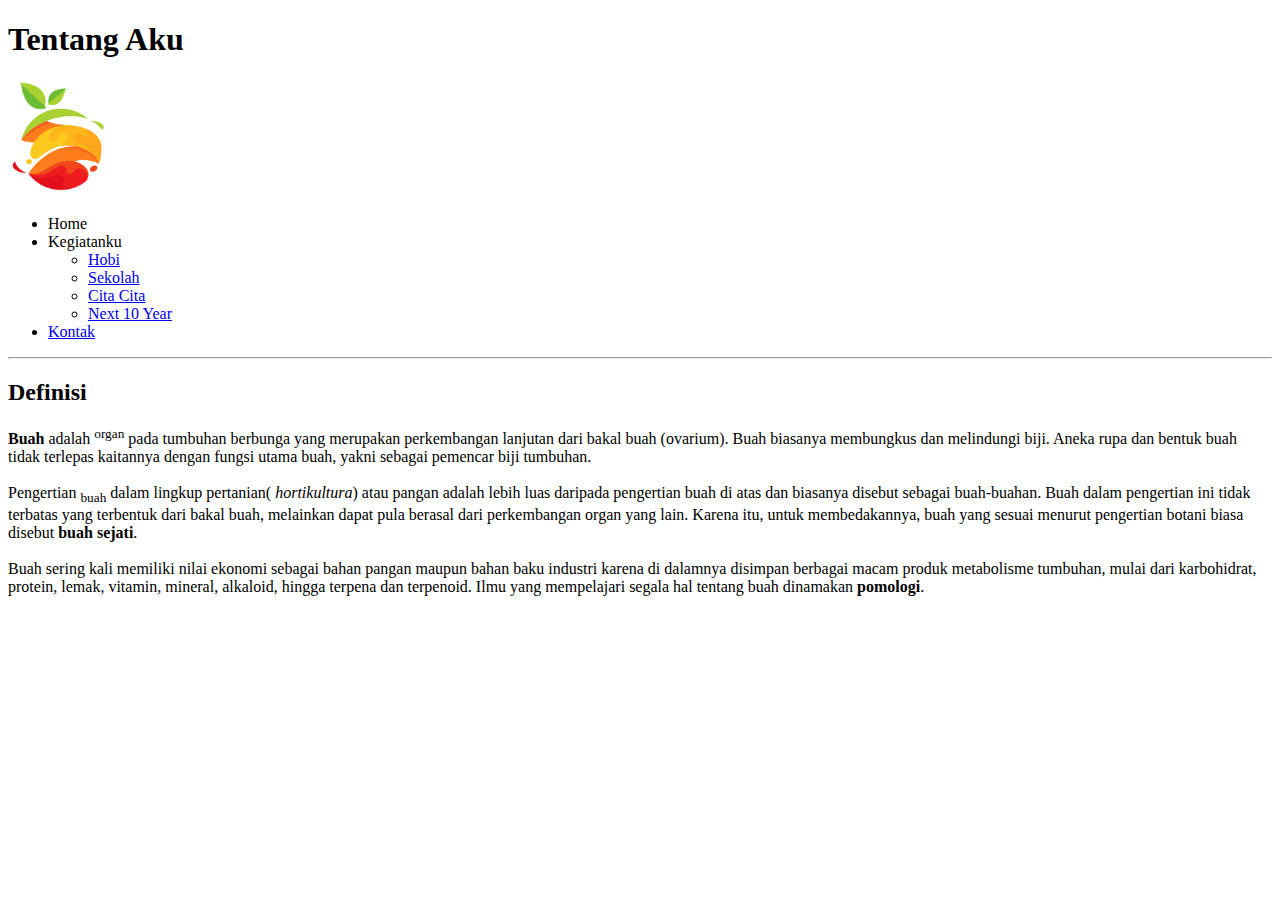
<file: tentangaku.com/index.html>
<!DOCTYPE html>
<html lang="en">
  <head>
    <meta charset="UTF-8" />
    <meta name="viewport" content="width=device-width, initial-scale=1.0" />
    <title>Tentang Aku</title>
  </head>
  <body>
    <h1>Tentang Aku</h1>

    <img src="images/image1.png" width="100" alt="" />

    <ul>
      <li>Home</li>
      <li>
        Kegiatanku
        <ul>
          <li><a href="pages/hobi.html">Hobi</a></li>
          <li><a href="pages/sekolah.html">Sekolah</a></li>
          <li><a href="pages/citacita.html">Cita Cita</a></li>
          <li><a href="pages/next10year.html">Next 10 Year</a></li>
        </ul>
      </li>
      <li><a href="pages/kontak.html">Kontak</a></li>
    </ul>

    <hr />

    <h2>Definisi</h2>

    <p>
      <strong>Buah</strong> adalah <sup>organ</sup> pada tumbuhan berbunga yang
      merupakan perkembangan lanjutan dari bakal buah (ovarium). Buah biasanya
      membungkus dan melindungi biji. Aneka rupa dan bentuk buah tidak terlepas
      kaitannya dengan fungsi utama buah, yakni sebagai pemencar biji tumbuhan.
      <br /><br />
      Pengertian <sub>buah</sub> dalam lingkup pertanian( <em>hortikultura</em>)
      atau pangan adalah lebih luas daripada pengertian buah di atas dan
      biasanya disebut sebagai buah-buahan. Buah dalam pengertian ini tidak
      terbatas yang terbentuk dari bakal buah, melainkan dapat pula berasal dari
      perkembangan organ yang lain. Karena itu, untuk membedakannya, buah yang
      sesuai menurut pengertian botani biasa disebut
      <strong>buah sejati</strong>. <br /><br />
      Buah sering kali memiliki nilai ekonomi sebagai bahan pangan maupun bahan
      baku industri karena di dalamnya disimpan berbagai macam produk
      metabolisme tumbuhan, mulai dari karbohidrat, protein, lemak, vitamin,
      mineral, alkaloid, hingga terpena dan terpenoid. Ilmu yang mempelajari
      segala hal tentang buah dinamakan <strong>pomologi</strong>.
    </p>
  </body>
</html>
</file>
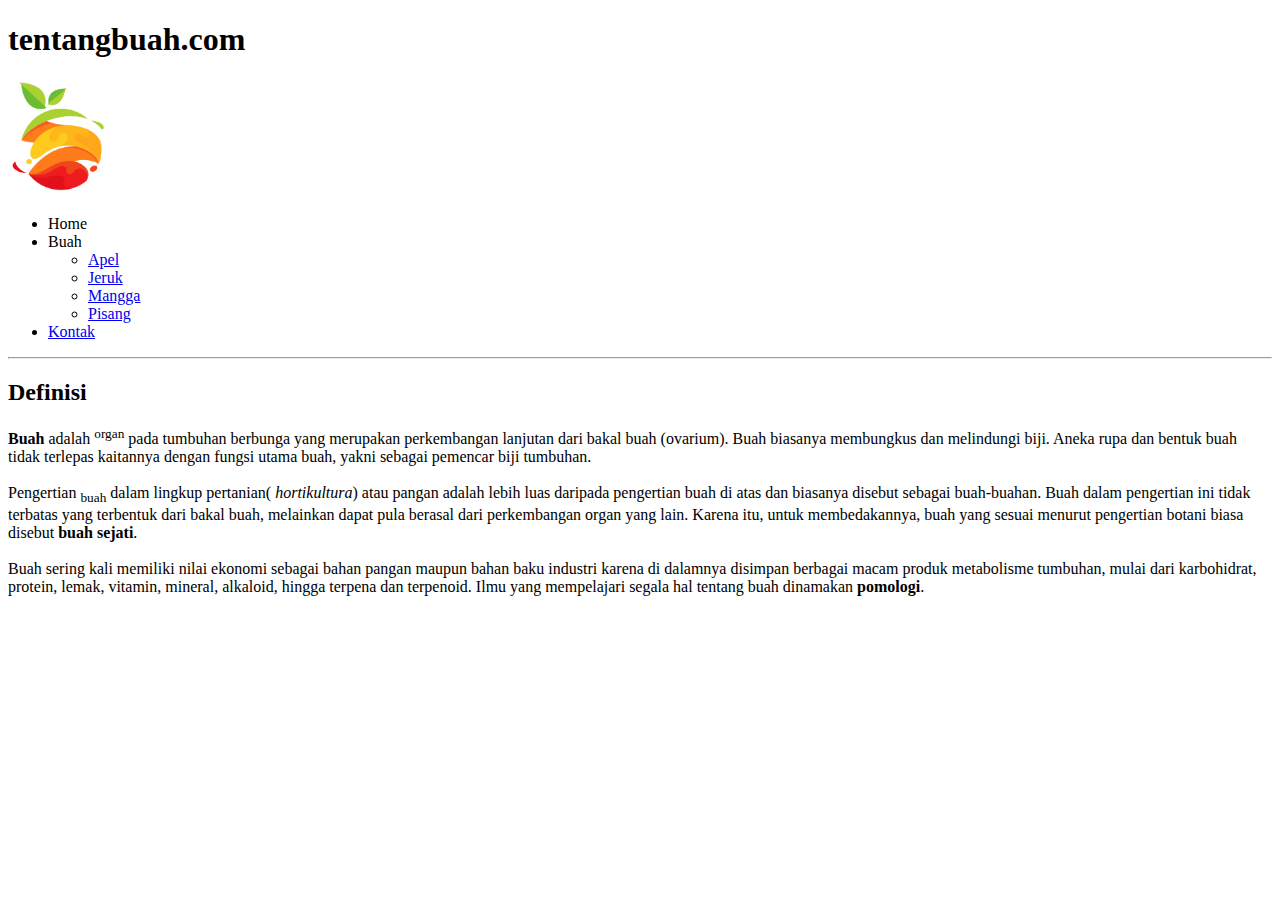
<file: tentangbuah.com/index.html>
<!DOCTYPE html>
<html lang="en">
  <head>
    <meta charset="UTF-8" />
    <meta name="viewport" content="width=device-width, initial-scale=1.0" />
    <title>tentangbuah.com</title>
  </head>
  <body>
    <h1>tentangbuah.com</h1>

    <img src="images/image1.png" width="100" alt="" />

    <ul>
      <li>Home</li>
      <li>
        Buah
        <ul>
          <li><a href="pages/apel.html">Apel</a></li>
          <li><a href="pages/jeruk.html">Jeruk</a></li>
          <li><a href="pages/mangga.html">Mangga</a></li>
          <li><a href="pages/pisang.html">Pisang</a></li>
        </ul>
      </li>
      <li><a href="pages/kontak.html">Kontak</a></li>
    </ul>

    <hr />

    <h2>Definisi</h2>

    <p>
      <strong>Buah</strong> adalah <sup>organ</sup> pada tumbuhan berbunga yang
      merupakan perkembangan lanjutan dari bakal buah (ovarium). Buah biasanya
      membungkus dan melindungi biji. Aneka rupa dan bentuk buah tidak terlepas
      kaitannya dengan fungsi utama buah, yakni sebagai pemencar biji tumbuhan.
      <br /><br />
      Pengertian <sub>buah</sub> dalam lingkup pertanian( <em>hortikultura</em>)
      atau pangan adalah lebih luas daripada pengertian buah di atas dan
      biasanya disebut sebagai buah-buahan. Buah dalam pengertian ini tidak
      terbatas yang terbentuk dari bakal buah, melainkan dapat pula berasal dari
      perkembangan organ yang lain. Karena itu, untuk membedakannya, buah yang
      sesuai menurut pengertian botani biasa disebut
      <strong>buah sejati</strong>. <br /><br />
      Buah sering kali memiliki nilai ekonomi sebagai bahan pangan maupun bahan
      baku industri karena di dalamnya disimpan berbagai macam produk
      metabolisme tumbuhan, mulai dari karbohidrat, protein, lemak, vitamin,
      mineral, alkaloid, hingga terpena dan terpenoid. Ilmu yang mempelajari
      segala hal tentang buah dinamakan <strong>pomologi</strong>.
    </p>
  </body>
</html>
</file>
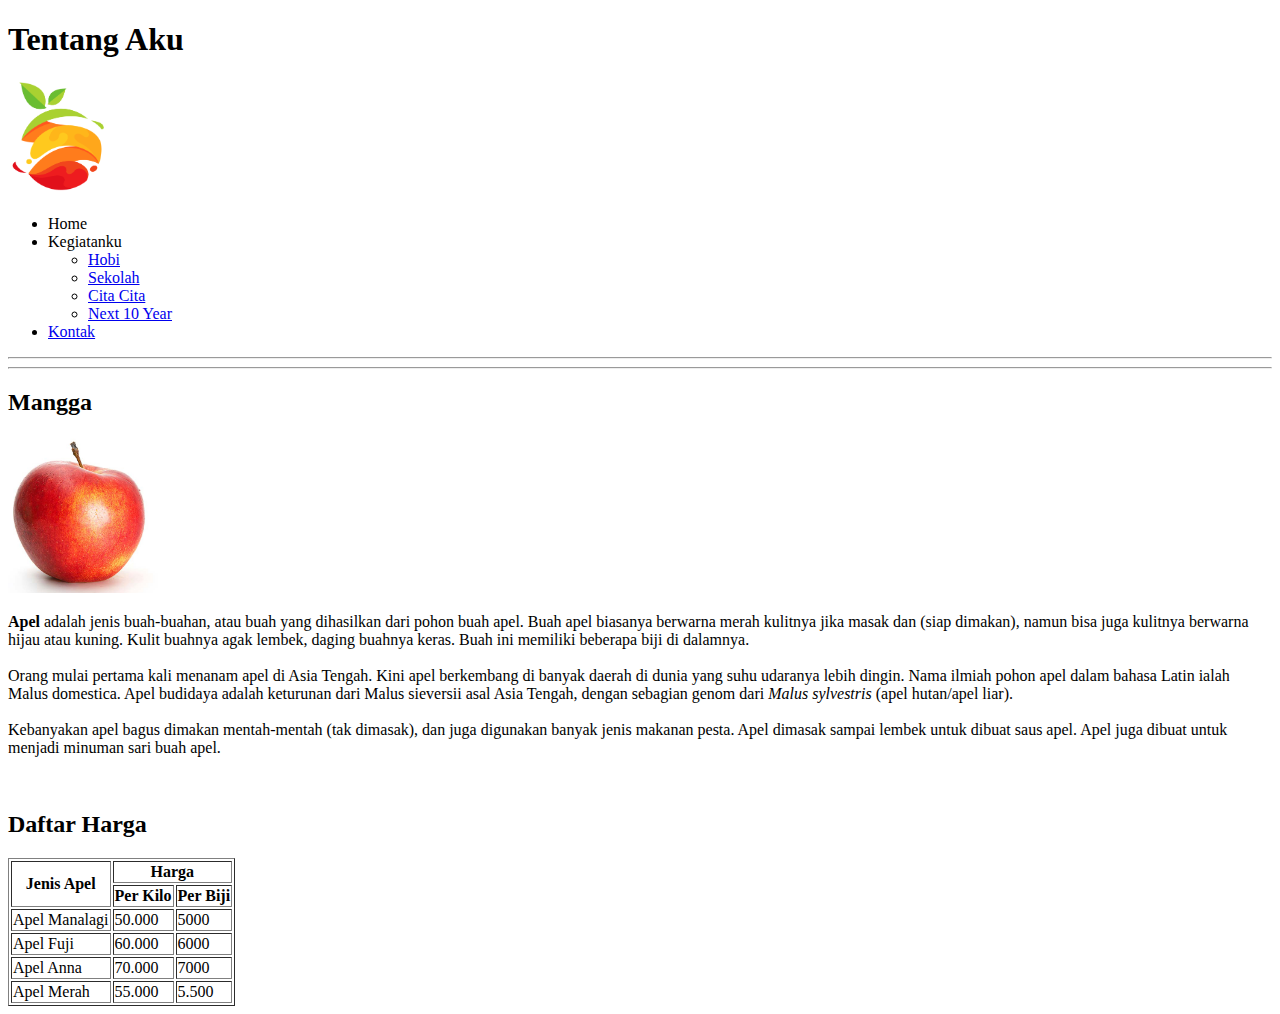
<file: tentangaku.com/pages/citacita.html>
<!DOCTYPE html>
<html lang="en">
  <head>
    <meta charset="UTF-8" />
    <meta name="viewport" content="width=device-width, initial-scale=1.0" />
    <title>Tentang Aku</title>
  </head>
  <body>
    <h1>Tentang Aku</h1>

    <img src="../images/image1.png" width="100" alt="" />

    <ul>
      <li>Home</li>
      <li>
        Kegiatanku
        <ul>
          <li><a href="hobi.html">Hobi</a></li>
          <li><a href="sekolah.html">Sekolah</a></li>
          <li><a href="citacita.html">Cita Cita</a></li>
          <li><a href="next10year.html">Next 10 Year</a></li>
        </ul>
      </li>
      <li><a href="kontak.html">Kontak</a></li>
    </ul>

    <hr />

    <hr />

    <h2>Mangga</h2>
    <img src="../images/image2.jpg" width="150" alt="" />
    <p>
      <strong>Apel</strong> adalah jenis buah-buahan, atau buah yang dihasilkan
      dari pohon buah apel. Buah apel biasanya berwarna merah kulitnya jika
      masak dan (siap dimakan), namun bisa juga kulitnya berwarna hijau atau
      kuning. Kulit buahnya agak lembek, daging buahnya keras. Buah ini memiliki
      beberapa biji di dalamnya. <br /><br />
      Orang mulai pertama kali menanam apel di Asia Tengah. Kini apel berkembang
      di banyak daerah di dunia yang suhu udaranya lebih dingin. Nama ilmiah
      pohon apel dalam bahasa Latin ialah Malus domestica. Apel budidaya adalah
      keturunan dari Malus sieversii asal Asia Tengah, dengan sebagian genom
      dari <em>Malus sylvestris</em> (apel hutan/apel liar). <br /><br />
      Kebanyakan apel bagus dimakan mentah-mentah (tak dimasak), dan juga
      digunakan banyak jenis makanan pesta. Apel dimasak sampai lembek untuk
      dibuat saus apel. Apel juga dibuat untuk menjadi minuman sari buah apel.
    </p>
    <br />

    <h2>Daftar Harga</h2>
    <table border="1">
      <thead>
        <tr>
          <th rowspan="2">Jenis Apel</th>
          <th colspan="2">Harga</th>
        </tr>
        <tr>
          <th>Per Kilo</th>
          <th>Per Biji</th>
        </tr>
      </thead>

      <tbody>
        <tr>
          <td>Apel Manalagi</td>
          <td>50.000</td>
          <td>5000</td>
        </tr>
        <tr>
          <td>Apel Fuji</td>
          <td>60.000</td>
          <td>6000</td>
        </tr>
        <tr>
          <td>Apel Anna</td>
          <td>70.000</td>
          <td>7000</td>
        </tr>
        <tr>
          <td>Apel Merah</td>
          <td>55.000</td>
          <td>5.500</td>
        </tr>
      </tbody>
    </table>
  </body>
</html>
</file>
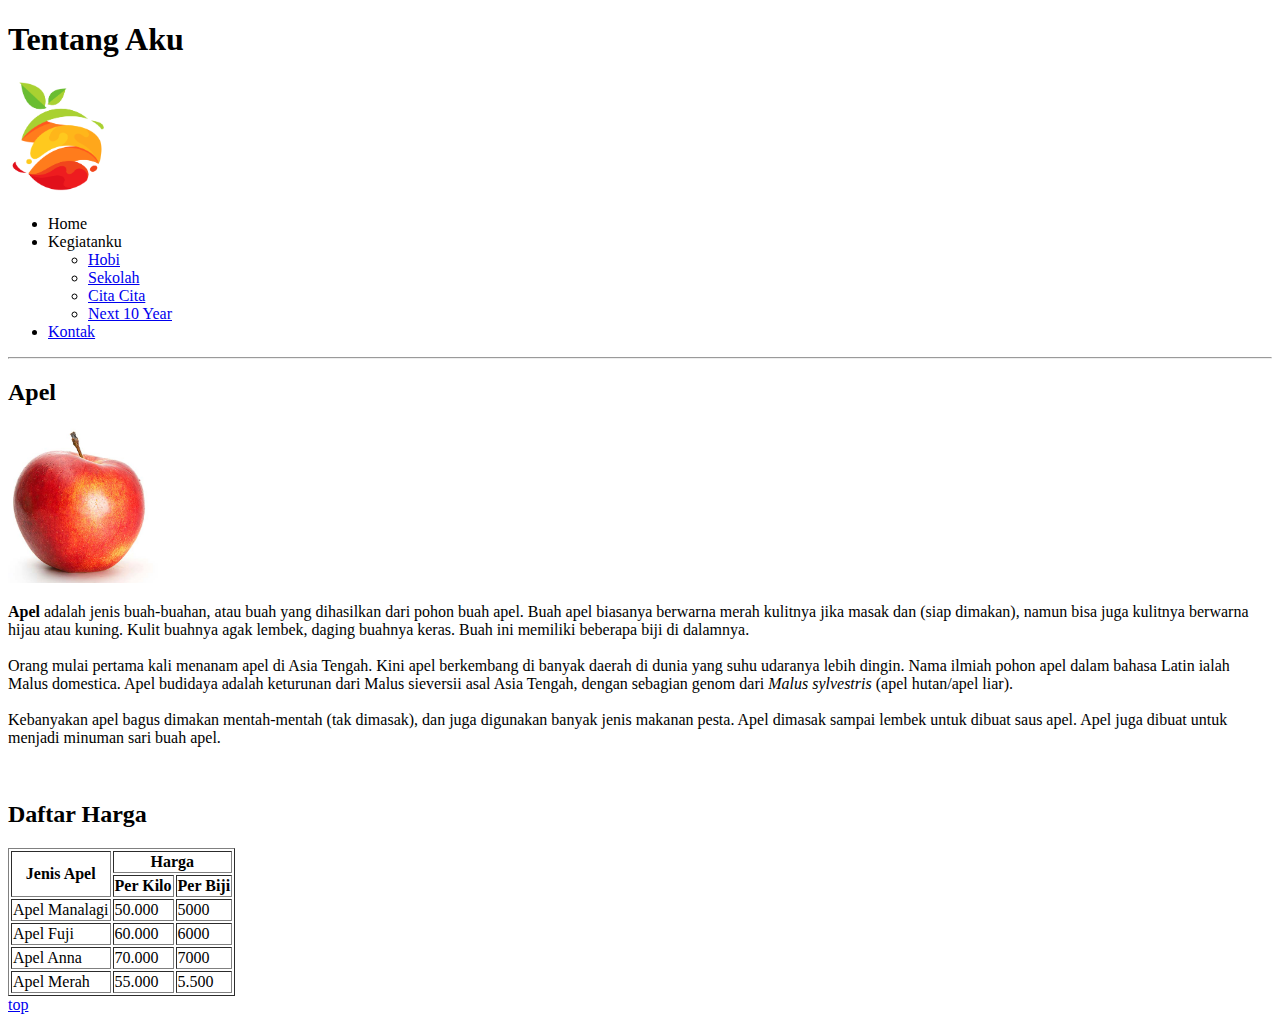
<file: tentangaku.com/pages/hobi.html>
<!DOCTYPE html>
<html lang="en">
  <head>
    <meta charset="UTF-8" />
    <meta name="viewport" content="width=device-width, initial-scale=1.0" />
    <title>Tentang Aku</title>
  </head>
  <body>
    <h1>Tentang Aku</h1>

    <img src="../images/image1.png" width="100" alt="" />

    <ul>
      <li>Home</li>
      <li>
        Kegiatanku
        <ul>
          <li><a href="hobi.html">Hobi</a></li>
          <li><a href="sekolah.html">Sekolah</a></li>
          <li><a href="citacita.html">Cita Cita</a></li>
          <li><a href="next10year.html">Next 10 Year</a></li>
        </ul>
      </li>
      <li><a href="kontak.html">Kontak</a></li>
    </ul>

    <hr />

    <h2>Apel</h2>
    <img src="../images/image2.jpg" width="150" alt="" id="apel" />
    <p>
      <strong>Apel</strong> adalah jenis buah-buahan, atau buah yang dihasilkan
      dari pohon buah apel. Buah apel biasanya berwarna merah kulitnya jika
      masak dan (siap dimakan), namun bisa juga kulitnya berwarna hijau atau
      kuning. Kulit buahnya agak lembek, daging buahnya keras. Buah ini memiliki
      beberapa biji di dalamnya. <br /><br />
      Orang mulai pertama kali menanam apel di Asia Tengah. Kini apel berkembang
      di banyak daerah di dunia yang suhu udaranya lebih dingin. Nama ilmiah
      pohon apel dalam bahasa Latin ialah Malus domestica. Apel budidaya adalah
      keturunan dari Malus sieversii asal Asia Tengah, dengan sebagian genom
      dari <em>Malus sylvestris</em> (apel hutan/apel liar). <br /><br />
      Kebanyakan apel bagus dimakan mentah-mentah (tak dimasak), dan juga
      digunakan banyak jenis makanan pesta. Apel dimasak sampai lembek untuk
      dibuat saus apel. Apel juga dibuat untuk menjadi minuman sari buah apel.
    </p>
    <br />

    <h2>Daftar Harga</h2>
    <table border="1">
      <thead>
        <tr>
          <th rowspan="2">Jenis Apel</th>
          <th colspan="2">Harga</th>
        </tr>
        <tr>
          <th>Per Kilo</th>
          <th>Per Biji</th>
        </tr>
      </thead>

      <tbody>
        <tr>
          <td>Apel Manalagi</td>
          <td>50.000</td>
          <td>5000</td>
        </tr>
        <tr>
          <td>Apel Fuji</td>
          <td>60.000</td>
          <td>6000</td>
        </tr>
        <tr>
          <td>Apel Anna</td>
          <td>70.000</td>
          <td>7000</td>
        </tr>
        <tr>
          <td>Apel Merah</td>
          <td>55.000</td>
          <td>5.500</td>
        </tr>
      </tbody>
    </table>
    <a href="#apel">top</a>
  </body>
</html>
</file>
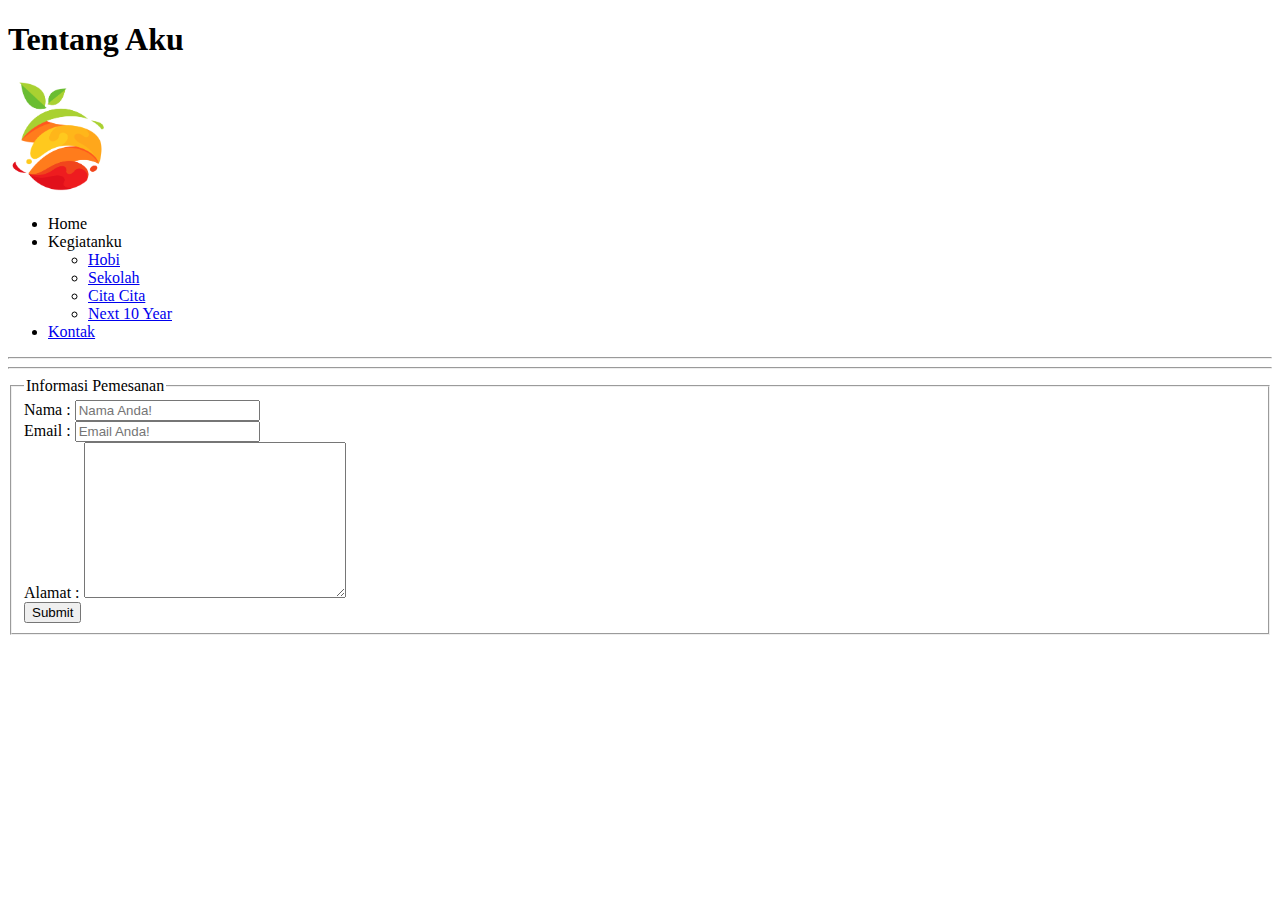
<file: tentangaku.com/pages/kontak.html>
<!DOCTYPE html>
<html lang="en">
  <head>
    <meta charset="UTF-8" />
    <meta name="viewport" content="width=device-width, initial-scale=1.0" />
    <title>Tentang Aku</title>
  </head>
  <body>
    <h1>Tentang Aku</h1>

    <img src="../images/image1.png" width="100" alt="" />

    <ul>
      <li>Home</li>
      <li>
        Kegiatanku
        <ul>
          <li><a href="hobi.html">Hobi</a></li>
          <li><a href="sekolah.html">Sekolah</a></li>
          <li><a href="citacita.html">Cita Cita</a></li>
          <li><a href="next10year.html">Next 10 Year</a></li>
        </ul>
      </li>
      <li><a href="kontak.html">Kontak</a></li>
    </ul>

    <hr />

    <hr />

    <form action="apel.html" method="get">
      <fieldset>
        <legend>Informasi Pemesanan</legend>
        <label for="nama">Nama :</label>
        <input type="text" name="nama" id="" placeholder="Nama Anda!" />
        <br />
        <label for="email">Email :</label>
        <input type="email" name="email" placeholder="Email Anda!" />
        <br />
        <label for="alamat">Alamat :</label>
        <textarea name="alamat" id="" cols="30" rows="10"></textarea>
        <br />
        <input type="submit" name="kirim" id="" />
      </fieldset>
    </form>
  </body>
</html>
</file>
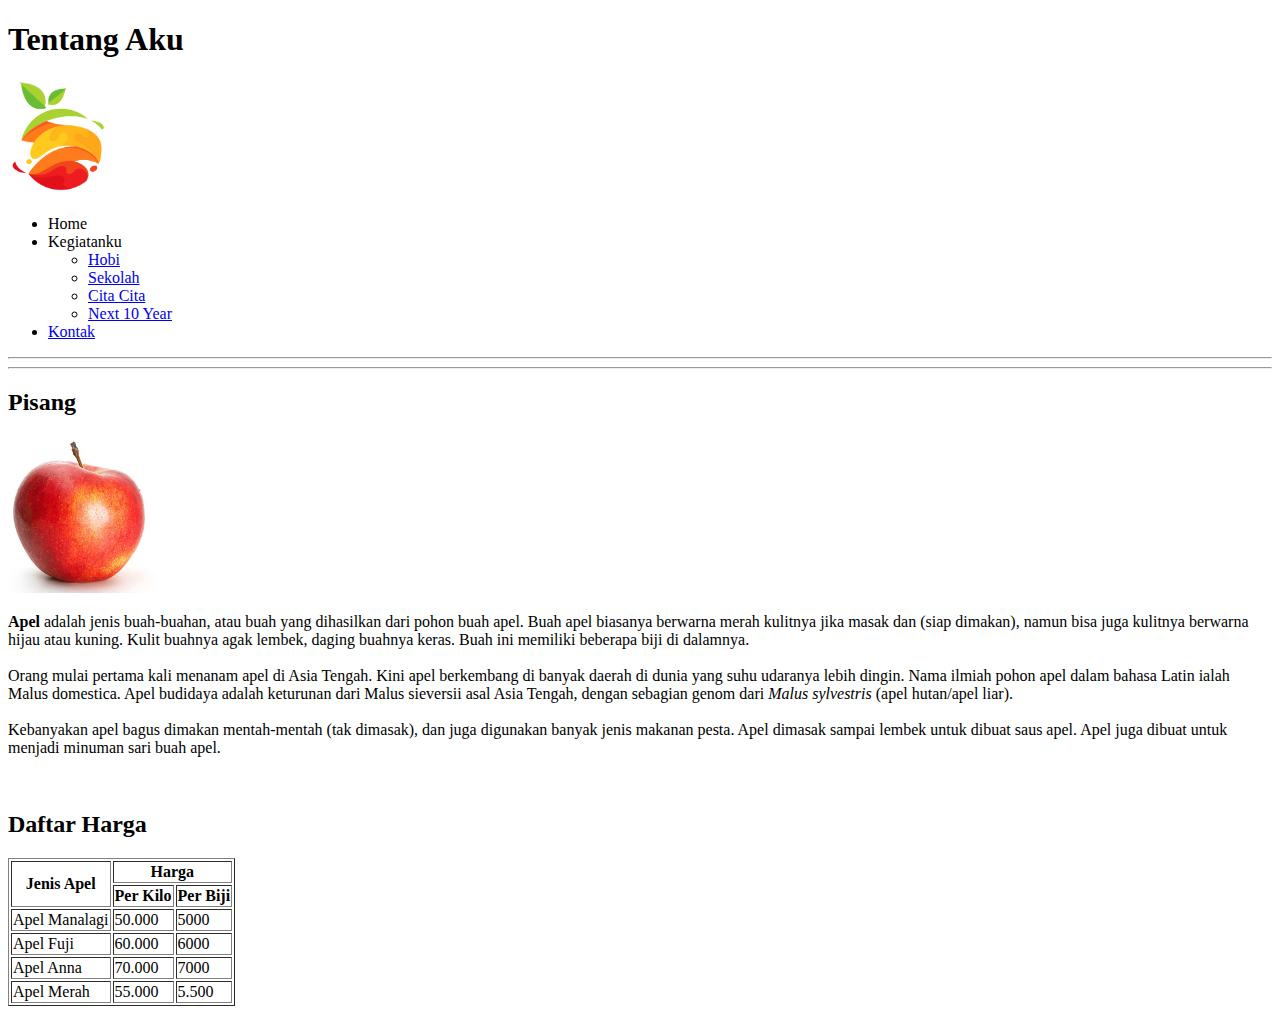
<file: tentangaku.com/pages/next10year.html>
<!DOCTYPE html>
<html lang="en">
  <head>
    <meta charset="UTF-8" />
    <meta name="viewport" content="width=device-width, initial-scale=1.0" />
    <title>Tentang Aku</title>
  </head>
  <body>
    <h1>Tentang Aku</h1>

    <img src="../images/image1.png" width="100" alt="" />

    <ul>
      <li>Home</li>
      <li>
        Kegiatanku
        <ul>
          <li><a href="hobi.html">Hobi</a></li>
          <li><a href="sekolah.html">Sekolah</a></li>
          <li><a href="citacita.html">Cita Cita</a></li>
          <li><a href="next10year.html">Next 10 Year</a></li>
        </ul>
      </li>
      <li><a href="kontak.html">Kontak</a></li>
    </ul>

    <hr />

    <hr />

    <h2>Pisang</h2>
    <img src="../images/image2.jpg" width="150" alt="" />
    <p>
      <strong>Apel</strong> adalah jenis buah-buahan, atau buah yang dihasilkan
      dari pohon buah apel. Buah apel biasanya berwarna merah kulitnya jika
      masak dan (siap dimakan), namun bisa juga kulitnya berwarna hijau atau
      kuning. Kulit buahnya agak lembek, daging buahnya keras. Buah ini memiliki
      beberapa biji di dalamnya. <br /><br />
      Orang mulai pertama kali menanam apel di Asia Tengah. Kini apel berkembang
      di banyak daerah di dunia yang suhu udaranya lebih dingin. Nama ilmiah
      pohon apel dalam bahasa Latin ialah Malus domestica. Apel budidaya adalah
      keturunan dari Malus sieversii asal Asia Tengah, dengan sebagian genom
      dari <em>Malus sylvestris</em> (apel hutan/apel liar). <br /><br />
      Kebanyakan apel bagus dimakan mentah-mentah (tak dimasak), dan juga
      digunakan banyak jenis makanan pesta. Apel dimasak sampai lembek untuk
      dibuat saus apel. Apel juga dibuat untuk menjadi minuman sari buah apel.
    </p>
    <br />

    <h2>Daftar Harga</h2>
    <table border="1">
      <thead>
        <tr>
          <th rowspan="2">Jenis Apel</th>
          <th colspan="2">Harga</th>
        </tr>
        <tr>
          <th>Per Kilo</th>
          <th>Per Biji</th>
        </tr>
      </thead>

      <tbody>
        <tr>
          <td>Apel Manalagi</td>
          <td>50.000</td>
          <td>5000</td>
        </tr>
        <tr>
          <td>Apel Fuji</td>
          <td>60.000</td>
          <td>6000</td>
        </tr>
        <tr>
          <td>Apel Anna</td>
          <td>70.000</td>
          <td>7000</td>
        </tr>
        <tr>
          <td>Apel Merah</td>
          <td>55.000</td>
          <td>5.500</td>
        </tr>
      </tbody>
    </table>
  </body>
</html>
</file>
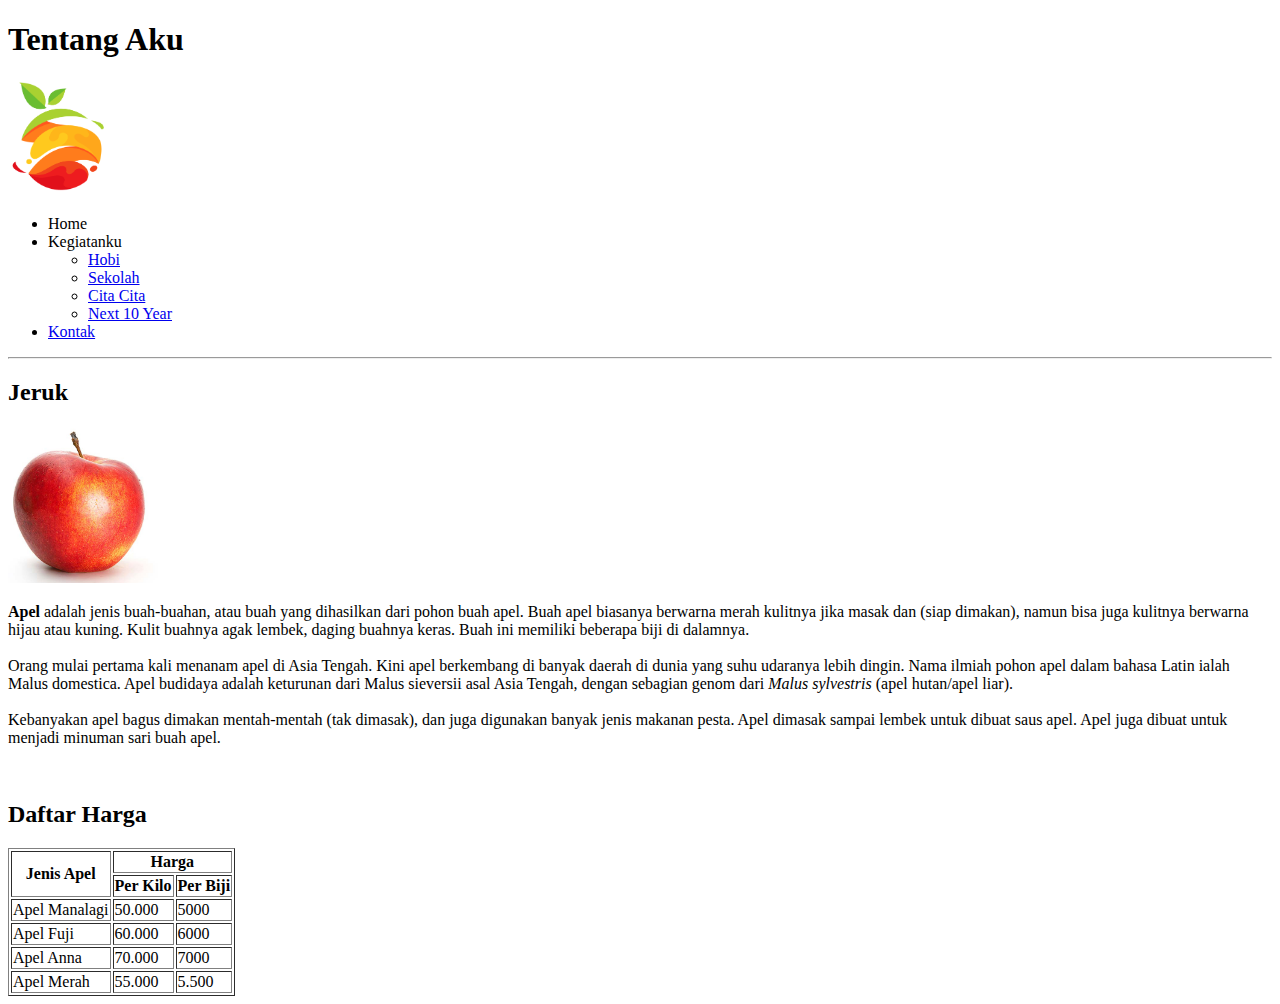
<file: tentangaku.com/pages/sekolah.html>
<!DOCTYPE html>
<html lang="en">
  <head>
    <meta charset="UTF-8" />
    <meta name="viewport" content="width=device-width, initial-scale=1.0" />
    <title>Tentang Aku</title>
  </head>
  <body>
    <h1>Tentang Aku</h1>

    <img src="../images/image1.png" width="100" alt="" />

    <ul>
      <li>Home</li>
      <li>
        Kegiatanku
        <ul>
          <li><a href="hobi.html">Hobi</a></li>
          <li><a href="sekolah.html">Sekolah</a></li>
          <li><a href="citacita.html">Cita Cita</a></li>
          <li><a href="next10year.html">Next 10 Year</a></li>
        </ul>
      </li>
      <li><a href="kontak.html">Kontak</a></li>
    </ul>

    <hr />

    <h2>Jeruk</h2>
    <img src="../images/image2.jpg" width="150" alt="" />
    <p>
      <strong>Apel</strong> adalah jenis buah-buahan, atau buah yang dihasilkan
      dari pohon buah apel. Buah apel biasanya berwarna merah kulitnya jika
      masak dan (siap dimakan), namun bisa juga kulitnya berwarna hijau atau
      kuning. Kulit buahnya agak lembek, daging buahnya keras. Buah ini memiliki
      beberapa biji di dalamnya. <br /><br />
      Orang mulai pertama kali menanam apel di Asia Tengah. Kini apel berkembang
      di banyak daerah di dunia yang suhu udaranya lebih dingin. Nama ilmiah
      pohon apel dalam bahasa Latin ialah Malus domestica. Apel budidaya adalah
      keturunan dari Malus sieversii asal Asia Tengah, dengan sebagian genom
      dari <em>Malus sylvestris</em> (apel hutan/apel liar). <br /><br />
      Kebanyakan apel bagus dimakan mentah-mentah (tak dimasak), dan juga
      digunakan banyak jenis makanan pesta. Apel dimasak sampai lembek untuk
      dibuat saus apel. Apel juga dibuat untuk menjadi minuman sari buah apel.
    </p>
    <br />

    <h2>Daftar Harga</h2>
    <table border="1">
      <thead>
        <tr>
          <th rowspan="2">Jenis Apel</th>
          <th colspan="2">Harga</th>
        </tr>
        <tr>
          <th>Per Kilo</th>
          <th>Per Biji</th>
        </tr>
      </thead>

      <tbody>
        <tr>
          <td>Apel Manalagi</td>
          <td>50.000</td>
          <td>5000</td>
        </tr>
        <tr>
          <td>Apel Fuji</td>
          <td>60.000</td>
          <td>6000</td>
        </tr>
        <tr>
          <td>Apel Anna</td>
          <td>70.000</td>
          <td>7000</td>
        </tr>
        <tr>
          <td>Apel Merah</td>
          <td>55.000</td>
          <td>5.500</td>
        </tr>
      </tbody>
    </table>
  </body>
</html>
</file>
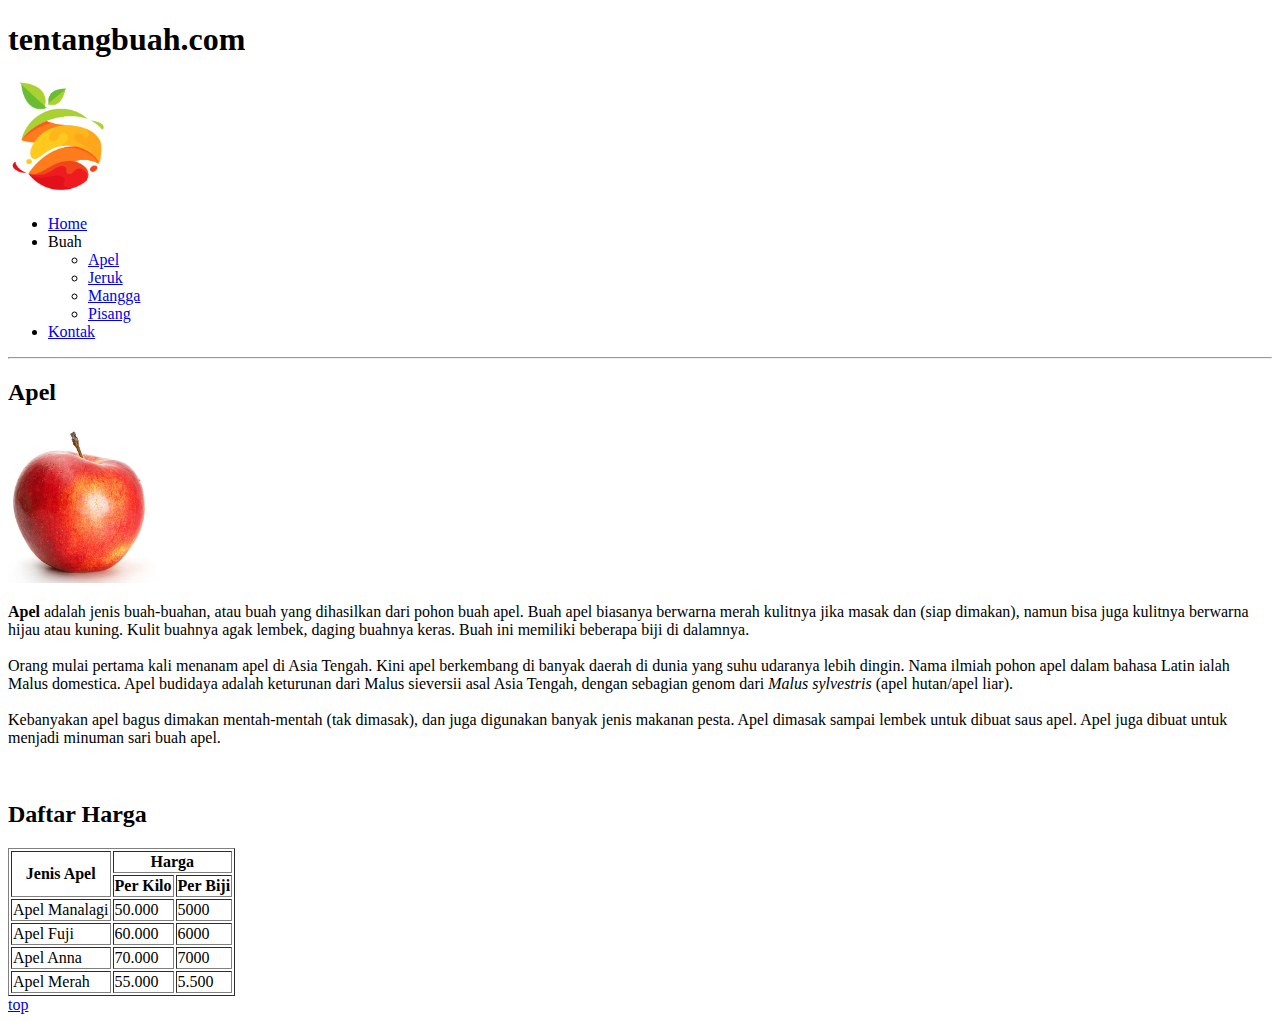
<file: tentangbuah.com/pages/apel.html>
<!DOCTYPE html>
<html lang="en">
  <head>
    <meta charset="UTF-8" />
    <meta name="viewport" content="width=device-width, initial-scale=1.0" />
    <title>tentangbuah.com</title>
  </head>
  <body>
    <h1>tentangbuah.com</h1>

    <img src="../images/image1.png" width="100" alt="" />

    <ul>
      <li><a href="../index.html">Home</a></li>
      <li>
        Buah
        <ul>
          <li><a href="apel.html">Apel</a></li>
          <li><a href="jeruk.html">Jeruk</a></li>
          <li><a href="mangga.html">Mangga</a></li>
          <li><a href="pisang.html">Pisang</a></li>
        </ul>
      </li>
      <li><a href="kontak.html">Kontak</a></li>
    </ul>

    <hr />

    <h2>Apel</h2>
    <img src="../images/image2.jpg" width="150" alt="" id="apel" />
    <p>
      <strong>Apel</strong> adalah jenis buah-buahan, atau buah yang dihasilkan
      dari pohon buah apel. Buah apel biasanya berwarna merah kulitnya jika
      masak dan (siap dimakan), namun bisa juga kulitnya berwarna hijau atau
      kuning. Kulit buahnya agak lembek, daging buahnya keras. Buah ini memiliki
      beberapa biji di dalamnya. <br /><br />
      Orang mulai pertama kali menanam apel di Asia Tengah. Kini apel berkembang
      di banyak daerah di dunia yang suhu udaranya lebih dingin. Nama ilmiah
      pohon apel dalam bahasa Latin ialah Malus domestica. Apel budidaya adalah
      keturunan dari Malus sieversii asal Asia Tengah, dengan sebagian genom
      dari <em>Malus sylvestris</em> (apel hutan/apel liar). <br /><br />
      Kebanyakan apel bagus dimakan mentah-mentah (tak dimasak), dan juga
      digunakan banyak jenis makanan pesta. Apel dimasak sampai lembek untuk
      dibuat saus apel. Apel juga dibuat untuk menjadi minuman sari buah apel.
    </p>
    <br />

    <h2>Daftar Harga</h2>
    <table border="1">
      <thead>
        <tr>
          <th rowspan="2">Jenis Apel</th>
          <th colspan="2">Harga</th>
        </tr>
        <tr>
          <th>Per Kilo</th>
          <th>Per Biji</th>
        </tr>
      </thead>

      <tbody>
        <tr>
          <td>Apel Manalagi</td>
          <td>50.000</td>
          <td>5000</td>
        </tr>
        <tr>
          <td>Apel Fuji</td>
          <td>60.000</td>
          <td>6000</td>
        </tr>
        <tr>
          <td>Apel Anna</td>
          <td>70.000</td>
          <td>7000</td>
        </tr>
        <tr>
          <td>Apel Merah</td>
          <td>55.000</td>
          <td>5.500</td>
        </tr>
      </tbody>
    </table>
    <a href="#apel">top</a>
  </body>
</html>
</file>
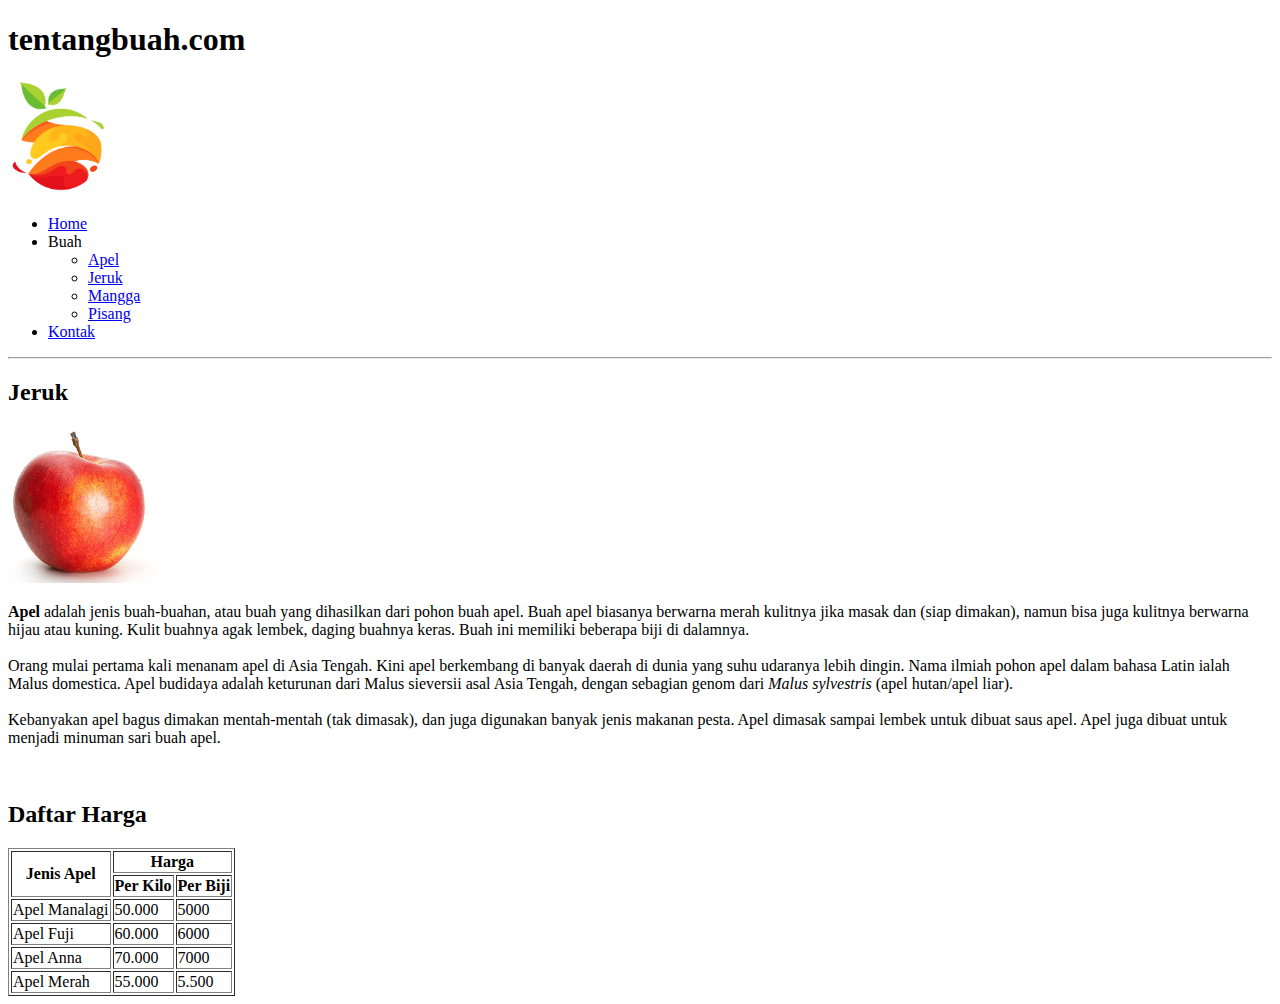
<file: tentangbuah.com/pages/jeruk.html>
<!DOCTYPE html>
<html lang="en">
  <head>
    <meta charset="UTF-8" />
    <meta name="viewport" content="width=device-width, initial-scale=1.0" />
    <title>tentangbuah.com</title>
  </head>
  <body>
    <h1>tentangbuah.com</h1>

    <img src="../images/image1.png" width="100" alt="" />

    <ul>
      <li><a href="../index.html">Home</a></li>
      <li>
        Buah
        <ul>
          <li><a href="apel.html">Apel</a></li>
          <li><a href="jeruk.html">Jeruk</a></li>
          <li><a href="mangga.html">Mangga</a></li>
          <li><a href="pisang.html">Pisang</a></li>
        </ul>
      </li>
      <li><a href="kontak.html">Kontak</a></li>
    </ul>

    <hr />

    <h2>Jeruk</h2>
    <img src="../images/image2.jpg" width="150" alt="" />
    <p>
      <strong>Apel</strong> adalah jenis buah-buahan, atau buah yang dihasilkan
      dari pohon buah apel. Buah apel biasanya berwarna merah kulitnya jika
      masak dan (siap dimakan), namun bisa juga kulitnya berwarna hijau atau
      kuning. Kulit buahnya agak lembek, daging buahnya keras. Buah ini memiliki
      beberapa biji di dalamnya. <br /><br />
      Orang mulai pertama kali menanam apel di Asia Tengah. Kini apel berkembang
      di banyak daerah di dunia yang suhu udaranya lebih dingin. Nama ilmiah
      pohon apel dalam bahasa Latin ialah Malus domestica. Apel budidaya adalah
      keturunan dari Malus sieversii asal Asia Tengah, dengan sebagian genom
      dari <em>Malus sylvestris</em> (apel hutan/apel liar). <br /><br />
      Kebanyakan apel bagus dimakan mentah-mentah (tak dimasak), dan juga
      digunakan banyak jenis makanan pesta. Apel dimasak sampai lembek untuk
      dibuat saus apel. Apel juga dibuat untuk menjadi minuman sari buah apel.
    </p>
    <br />

    <h2>Daftar Harga</h2>
    <table border="1">
      <thead>
        <tr>
          <th rowspan="2">Jenis Apel</th>
          <th colspan="2">Harga</th>
        </tr>
        <tr>
          <th>Per Kilo</th>
          <th>Per Biji</th>
        </tr>
      </thead>

      <tbody>
        <tr>
          <td>Apel Manalagi</td>
          <td>50.000</td>
          <td>5000</td>
        </tr>
        <tr>
          <td>Apel Fuji</td>
          <td>60.000</td>
          <td>6000</td>
        </tr>
        <tr>
          <td>Apel Anna</td>
          <td>70.000</td>
          <td>7000</td>
        </tr>
        <tr>
          <td>Apel Merah</td>
          <td>55.000</td>
          <td>5.500</td>
        </tr>
      </tbody>
    </table>
  </body>
</html>
</file>
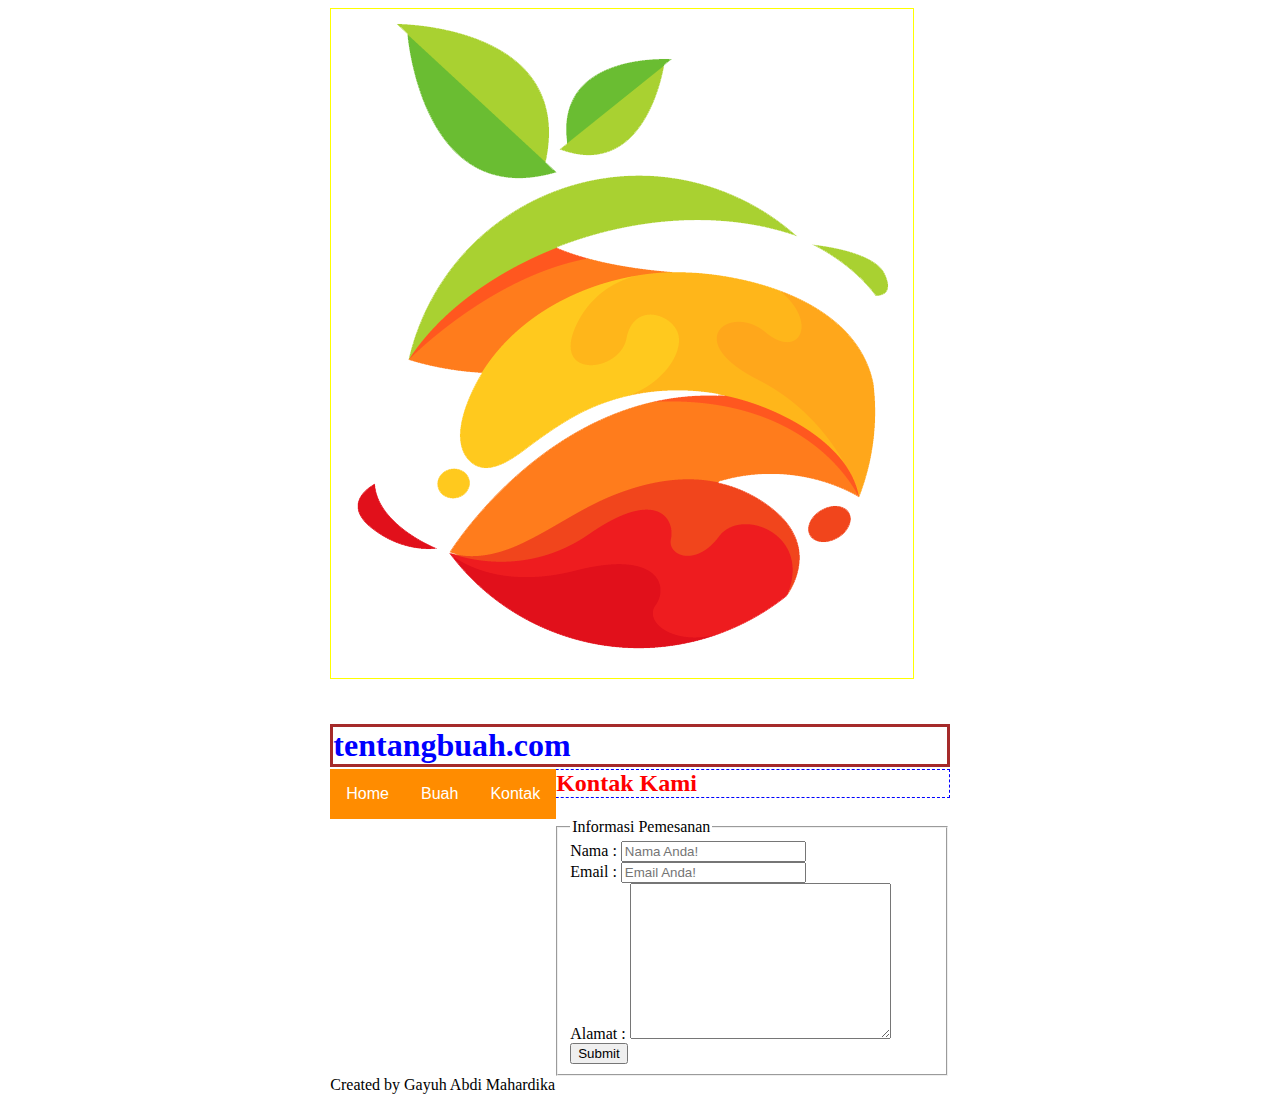
<file: tentangbuah.com/pages/kontak.html>
<!DOCTYPE html>
<html lang="en">
  <head>
    <meta charset="UTF-8" />
    <meta name="viewport" content="width=device-width, initial-scale=1.0" />
    <title>tentangbuah.com</title>
    <link rel="stylesheet" href="../style.css" />
  </head>
  <body>
    <div class="wrapper">
      <div class="content">
        <header>
          <img src="../images/image1.png" alt="logo" />
          <h1>tentangbuah.com</h1>

          <nav>
            <ul>
              <li><a href="../index.html">Home</a></li>
              <li>
                <a href="">Buah </a>
                <ul>
                  <li><a href="apel.html">Apel</a></li>
                  <li><a href="jeruk.html">Jeruk</a></li>
                  <li><a href="mangga.html">Mangga</a></li>
                  <li><a href="pisang.html">Pisang</a></li>
                </ul>
              </li>
              <li><a href="kontak.html">Kontak</a></li>
            </ul>
          </nav>
        </header>

        <section>
          <h2>Kontak Kami</h2>
          <form action="apel.html" method="get">
            <fieldset>
              <legend>Informasi Pemesanan</legend>
              <label for="nama">Nama :</label>
              <input type="text" name="nama" id="" placeholder="Nama Anda!" />
              <br />
              <label for="email">Email :</label>
              <input type="email" name="email" placeholder="Email Anda!" />
              <br />
              <label for="alamat">Alamat :</label>
              <textarea name="alamat" id="" cols="30" rows="10"></textarea>
              <br />
              <input type="submit" name="kirim" id="" />
            </fieldset>
          </form>
        </section>

        <footer>Created by Gayuh Abdi Mahardika</footer>
      </div>
    </div>
  </body>
</html>
</file>
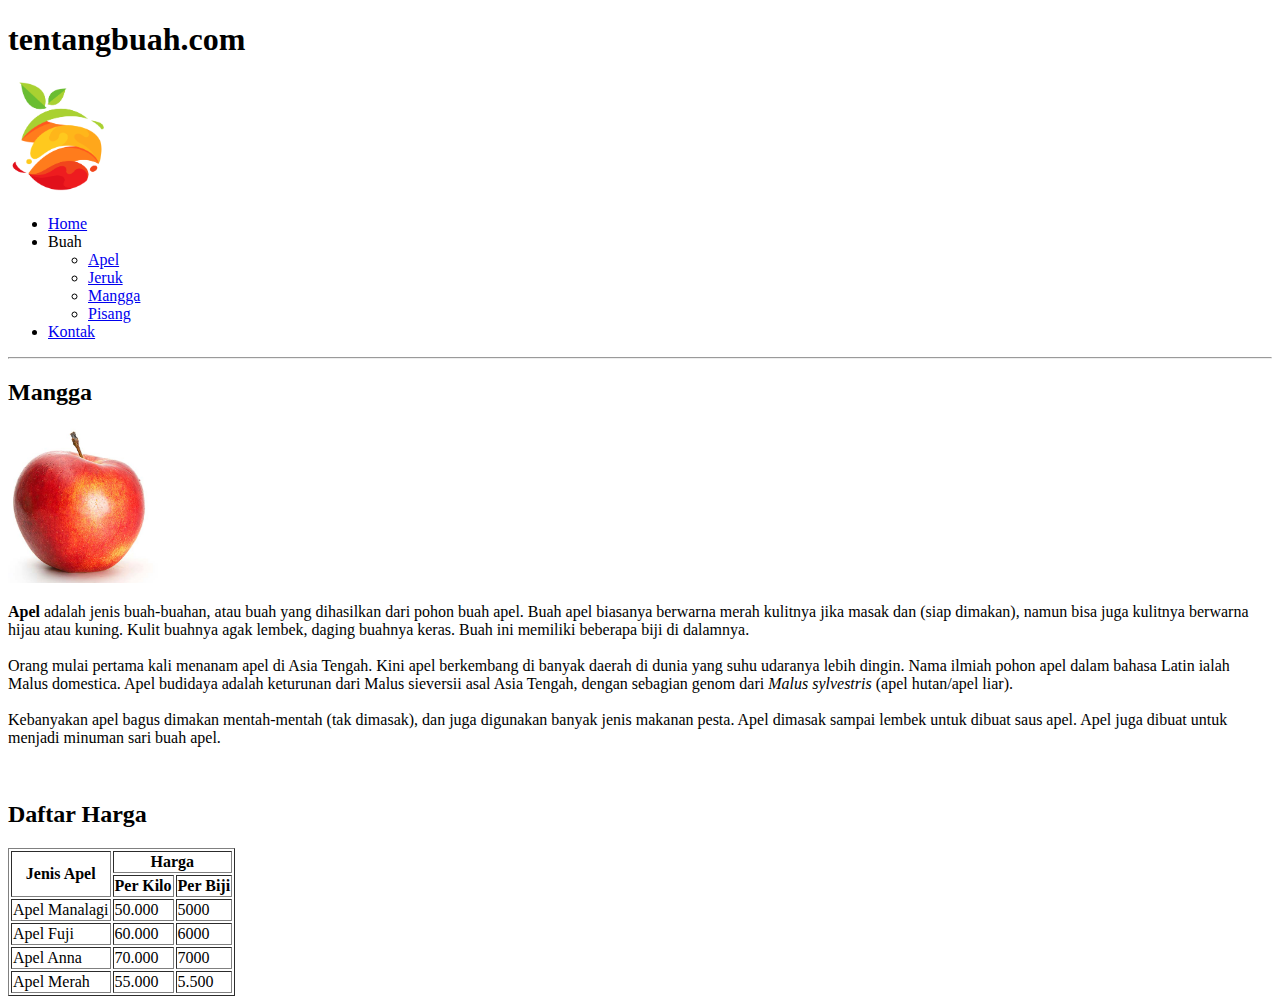
<file: tentangbuah.com/pages/mangga.html>
<!DOCTYPE html>
<html lang="en">
  <head>
    <meta charset="UTF-8" />
    <meta name="viewport" content="width=device-width, initial-scale=1.0" />
    <title>tentangbuah.com</title>
  </head>
  <body>
    <h1>tentangbuah.com</h1>

    <img src="../images/image1.png" width="100" alt="" />

    <ul>
      <li><a href="../index.html">Home</a></li>
      <li>
        Buah
        <ul>
          <li><a href="apel.html">Apel</a></li>
          <li><a href="jeruk.html">Jeruk</a></li>
          <li><a href="mangga.html">Mangga</a></li>
          <li><a href="pisang.html">Pisang</a></li>
        </ul>
      </li>
      <li><a href="kontak.html">Kontak</a></li>
    </ul>

    <hr />

    <h2>Mangga</h2>
    <img src="../images/image2.jpg" width="150" alt="" />
    <p>
      <strong>Apel</strong> adalah jenis buah-buahan, atau buah yang dihasilkan
      dari pohon buah apel. Buah apel biasanya berwarna merah kulitnya jika
      masak dan (siap dimakan), namun bisa juga kulitnya berwarna hijau atau
      kuning. Kulit buahnya agak lembek, daging buahnya keras. Buah ini memiliki
      beberapa biji di dalamnya. <br /><br />
      Orang mulai pertama kali menanam apel di Asia Tengah. Kini apel berkembang
      di banyak daerah di dunia yang suhu udaranya lebih dingin. Nama ilmiah
      pohon apel dalam bahasa Latin ialah Malus domestica. Apel budidaya adalah
      keturunan dari Malus sieversii asal Asia Tengah, dengan sebagian genom
      dari <em>Malus sylvestris</em> (apel hutan/apel liar). <br /><br />
      Kebanyakan apel bagus dimakan mentah-mentah (tak dimasak), dan juga
      digunakan banyak jenis makanan pesta. Apel dimasak sampai lembek untuk
      dibuat saus apel. Apel juga dibuat untuk menjadi minuman sari buah apel.
    </p>
    <br />

    <h2>Daftar Harga</h2>
    <table border="1">
      <thead>
        <tr>
          <th rowspan="2">Jenis Apel</th>
          <th colspan="2">Harga</th>
        </tr>
        <tr>
          <th>Per Kilo</th>
          <th>Per Biji</th>
        </tr>
      </thead>

      <tbody>
        <tr>
          <td>Apel Manalagi</td>
          <td>50.000</td>
          <td>5000</td>
        </tr>
        <tr>
          <td>Apel Fuji</td>
          <td>60.000</td>
          <td>6000</td>
        </tr>
        <tr>
          <td>Apel Anna</td>
          <td>70.000</td>
          <td>7000</td>
        </tr>
        <tr>
          <td>Apel Merah</td>
          <td>55.000</td>
          <td>5.500</td>
        </tr>
      </tbody>
    </table>
  </body>
</html>
</file>
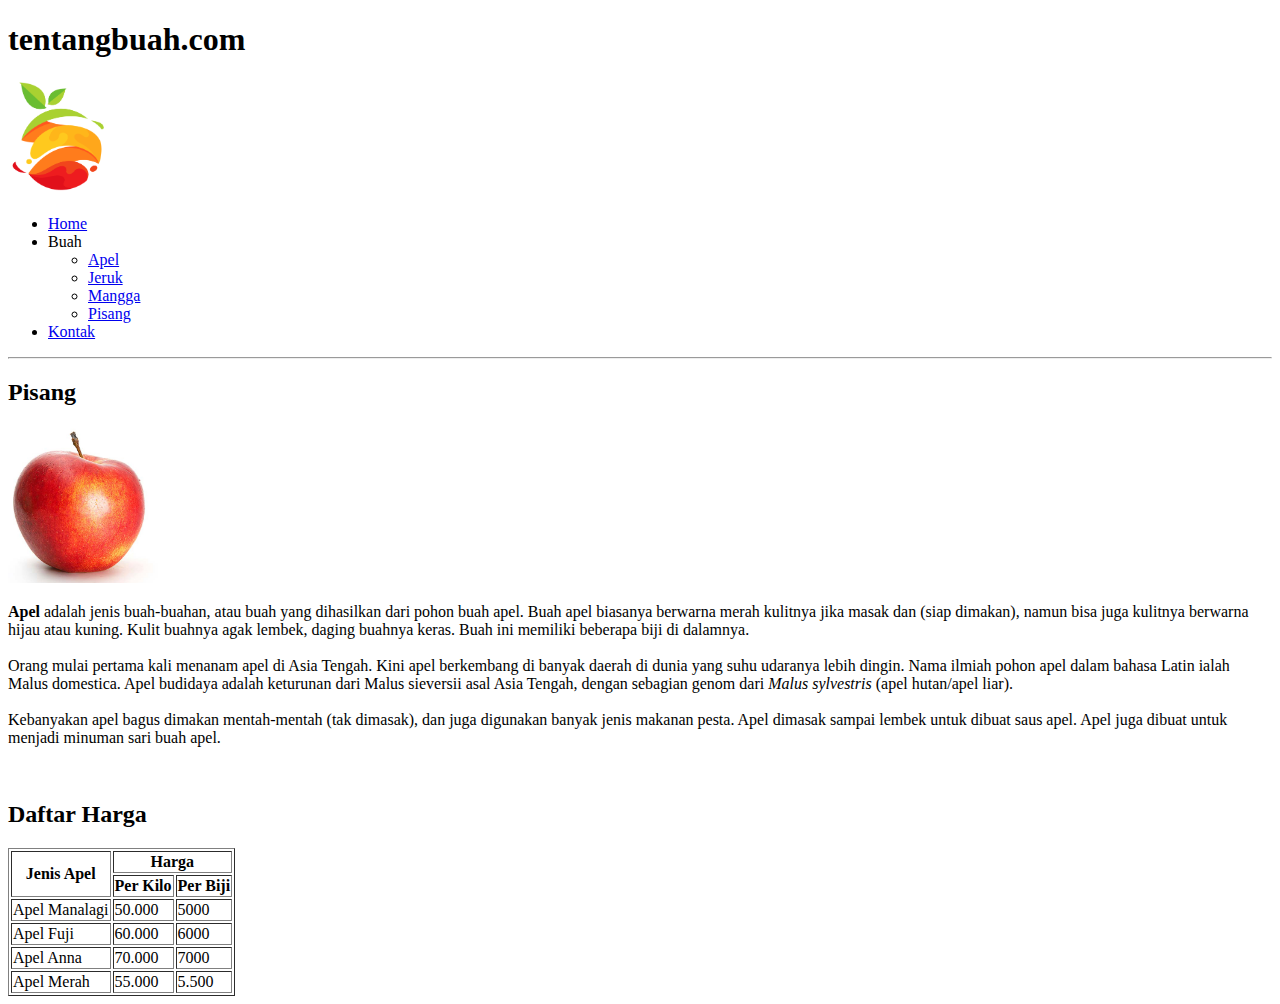
<file: tentangbuah.com/pages/pisang.html>
<!DOCTYPE html>
<html lang="en">
  <head>
    <meta charset="UTF-8" />
    <meta name="viewport" content="width=device-width, initial-scale=1.0" />
    <title>tentangbuah.com</title>
  </head>
  <body>
    <h1>tentangbuah.com</h1>

    <img src="../images/image1.png" width="100" alt="" />

    <ul>
      <li><a href="../index.html">Home</a></li>
      <li>
        Buah
        <ul>
          <li><a href="apel.html">Apel</a></li>
          <li><a href="jeruk.html">Jeruk</a></li>
          <li><a href="mangga.html">Mangga</a></li>
          <li><a href="pisang.html">Pisang</a></li>
        </ul>
      </li>
      <li><a href="kontak.html">Kontak</a></li>
    </ul>

    <hr />

    <h2>Pisang</h2>
    <img src="../images/image2.jpg" width="150" alt="" />
    <p>
      <strong>Apel</strong> adalah jenis buah-buahan, atau buah yang dihasilkan
      dari pohon buah apel. Buah apel biasanya berwarna merah kulitnya jika
      masak dan (siap dimakan), namun bisa juga kulitnya berwarna hijau atau
      kuning. Kulit buahnya agak lembek, daging buahnya keras. Buah ini memiliki
      beberapa biji di dalamnya. <br /><br />
      Orang mulai pertama kali menanam apel di Asia Tengah. Kini apel berkembang
      di banyak daerah di dunia yang suhu udaranya lebih dingin. Nama ilmiah
      pohon apel dalam bahasa Latin ialah Malus domestica. Apel budidaya adalah
      keturunan dari Malus sieversii asal Asia Tengah, dengan sebagian genom
      dari <em>Malus sylvestris</em> (apel hutan/apel liar). <br /><br />
      Kebanyakan apel bagus dimakan mentah-mentah (tak dimasak), dan juga
      digunakan banyak jenis makanan pesta. Apel dimasak sampai lembek untuk
      dibuat saus apel. Apel juga dibuat untuk menjadi minuman sari buah apel.
    </p>
    <br />

    <h2>Daftar Harga</h2>
    <table border="1">
      <thead>
        <tr>
          <th rowspan="2">Jenis Apel</th>
          <th colspan="2">Harga</th>
        </tr>
        <tr>
          <th>Per Kilo</th>
          <th>Per Biji</th>
        </tr>
      </thead>

      <tbody>
        <tr>
          <td>Apel Manalagi</td>
          <td>50.000</td>
          <td>5000</td>
        </tr>
        <tr>
          <td>Apel Fuji</td>
          <td>60.000</td>
          <td>6000</td>
        </tr>
        <tr>
          <td>Apel Anna</td>
          <td>70.000</td>
          <td>7000</td>
        </tr>
        <tr>
          <td>Apel Merah</td>
          <td>55.000</td>
          <td>5.500</td>
        </tr>
      </tbody>
    </table>
  </body>
</html>
</file>
<file: tentangbuah.com/style.css>
div {
  width: 70%;
  margin: auto;
}

h1 {
  color: blue;
  border: 3px solid brown;
  position: relative;
  top: 20px;
}

h2 {
  color: red;
  border: 1px dashed blue;
}

p {
  border: 1px solid black;
  padding: 20px;
}

img {
  border: 1px solid yellow;
  margin: 0px;
}

#paragraf {
  font-family: Arial, Helvetica, sans-serif;
}

.huruf {
  font-size: 30px;
}

.warna {
  background: cornflowerblue;
}

.bentuk {
  font-style: italic;
}

.huruf-tebal {
  font-style: initial;
}

a {
  text-decoration: none;
}

ul {
  font-family: Arial, Helvetica, sans-serif;
  background: darkorange;
  list-style: none;
  margin: 0;
  padding-left: 0;
}

ul li {
  color: #fff;
  background: darkorange;
  display: block;
  float: left;
  padding: 1rem;
  position: relative;
  text-decoration: none;
}

li a {
  color: #fff;
}

li:hover {
  background: red;
  cursor: pointer;
}

ul li ul {
  background: orange;
  visibility: hidden;
  position: absolute;
  margin-top: 0.5rem;
  left: 0;
  display: none;
}

ul li:hover > ul,
ul li ul:hover {
  visibility: visible;
  opacity: 1;
  display: block;
}

ul li ul li {
  clear: both;
  width: 100%;
}
</file>
